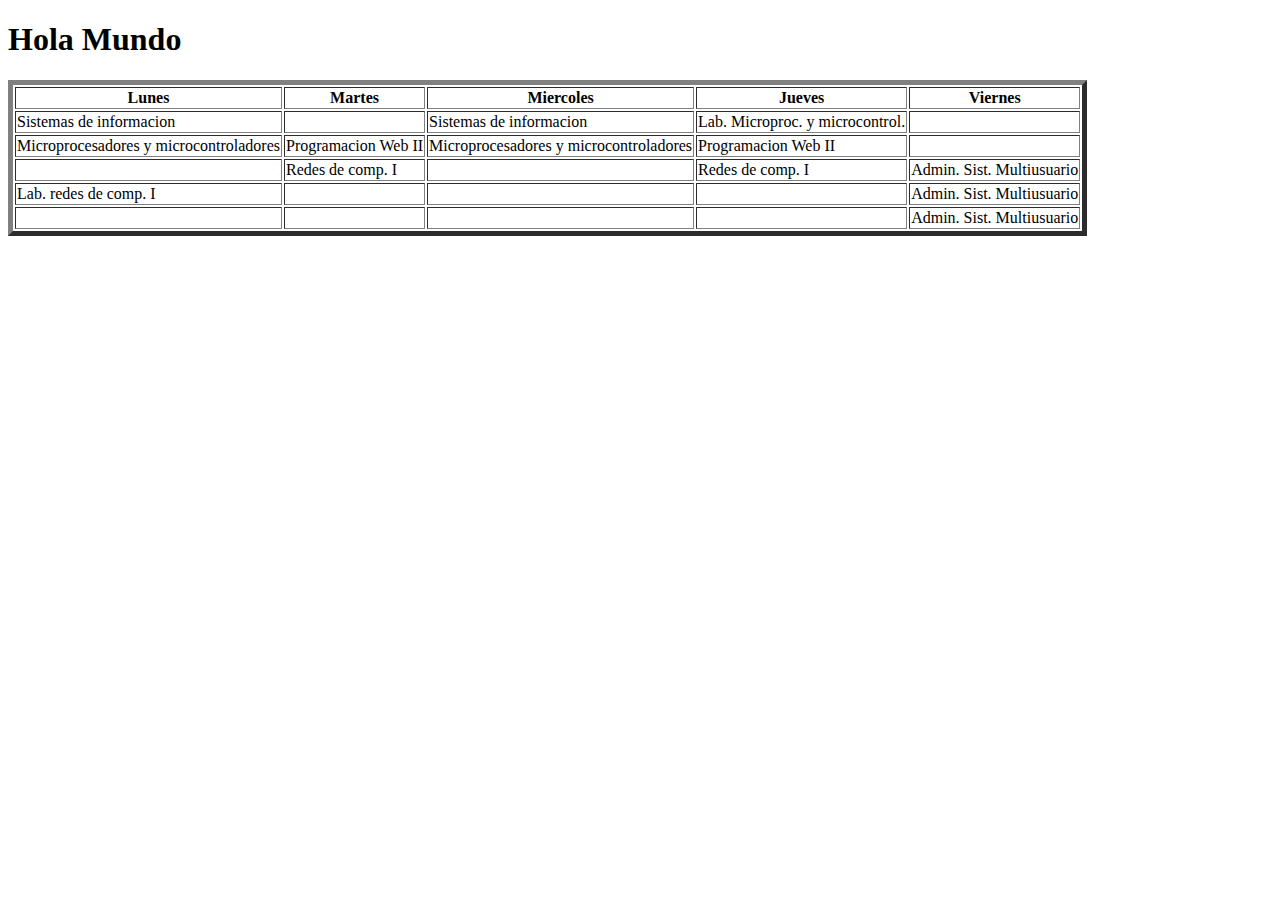
<file: Tarea2/index.html>
<!DOCTYPE html>
<html lang="en">
<head>
    <meta charset="UTF-8">
    <meta http-equiv="X-UA-Compatible" content="IE=edge">
    <meta name="viewport" content="width=device-width, initial-scale=1.0">
    <title>ICO</title>
    <link rel="shortcut icon" href="media/img/favicon.png" type="image/x-icon">
</head>
<body>
    <main>
        <section>
            <div>
                <h1>Hola Mundo</h1>
            </div>
        </section>
        <section>
            <div>
               <table border="5">
                   <thead>
                        <tr>
                            <th>Lunes</th>
                            <th>Martes</th>
                            <th>Miercoles</th>
                            <th>Jueves</th>
                            <th>Viernes</th>
                        </tr>
                   </thead>
                   <tbody>
                    <tr>
                        <td>Sistemas de informacion</td>
                        <td></td>
                        <td>Sistemas de informacion</td>
                        <td>Lab. Microproc. y microcontrol.</td>
                        <td></td>
                    </tr>
                    
                    <tr>
                        <td>Microprocesadores y microcontroladores</td>
                        <td>Programacion Web II</td>
                        <td>Microprocesadores y microcontroladores</td>
                        <td>Programacion Web II</td>
                        <td></td>
                    </tr>
                    
                    <tr>
                        <td></td>
                        <td>Redes de comp. I</td>
                        <td></td>
                        <td>Redes de comp. I</td>
                        <td>Admin. Sist. Multiusuario</td>
                    </tr>
                    
                    <tr>
                        <td>Lab. redes de comp. I</td>
                        <td></td>
                        <td></td>
                        <td></td>
                        <td>Admin. Sist. Multiusuario</td>
                    </tr>

                    <tr>
                        <td></td>
                        <td></td>
                        <td></td>
                        <td></td>
                        <td>Admin. Sist. Multiusuario</td>
                    </tr>
                    
                    
                   </tbody>
                   
               </table> 
            </div>
        </section>
    </main>
    <footer>

    </footer>
</body>
</html>
</file>
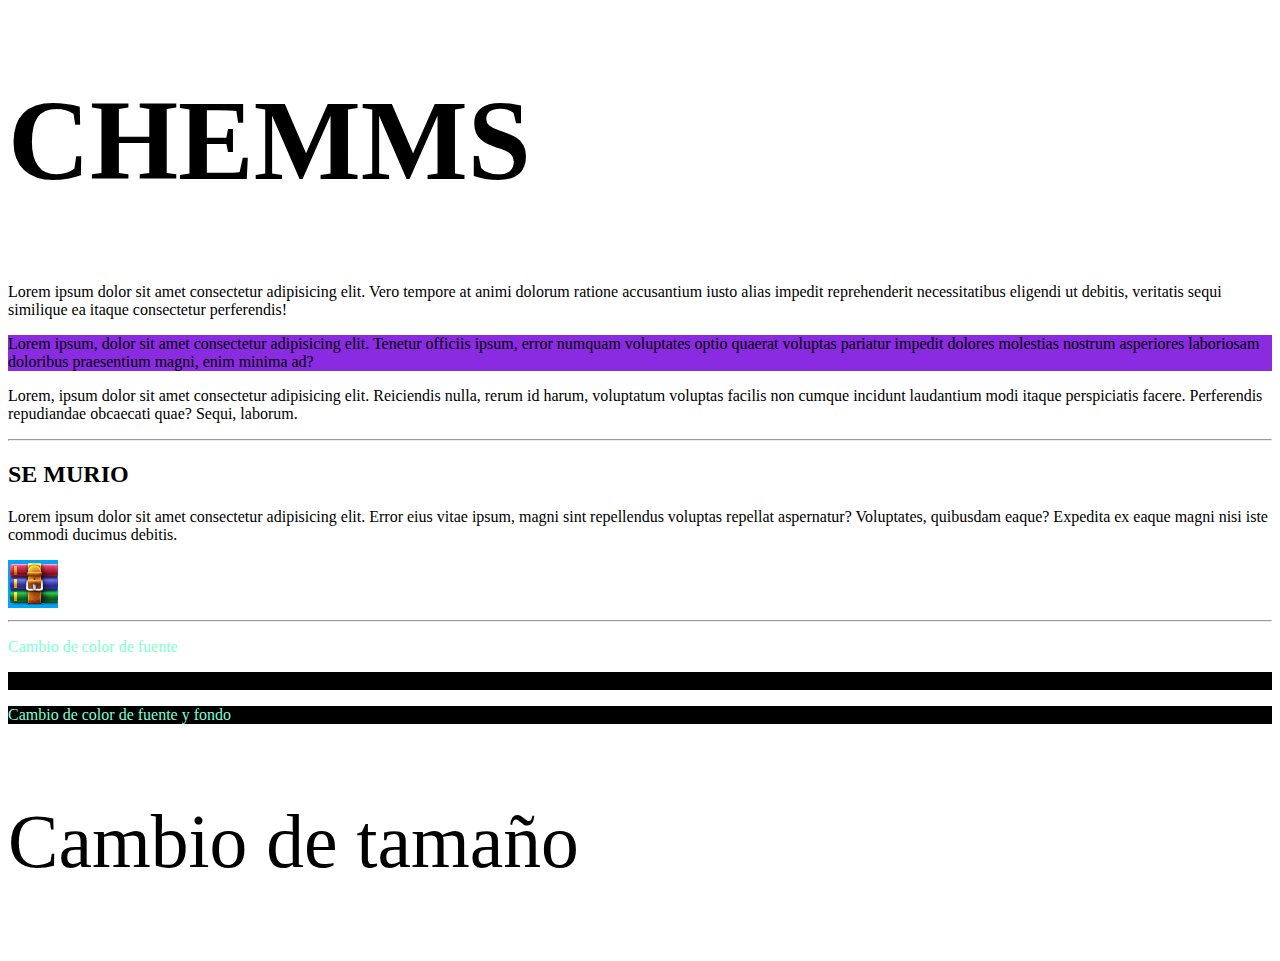
<file: Tarea3/index.html>
<!DOCTYPE html>
<html lang="en">

<head>
    <meta charset="UTF-8">
    <meta http-equiv="X-UA-Compatible" content="IE=edge">
    <meta name="viewport" content="width=device-width, initial-scale=1.0">
    <title>Mi primera pagina</title>
    <link rel="shortcut icon" href="img/fav.png" type="image/x-icon">
    <link rel="stylesheet" href="css/estilo.css">
</head>

<style>
    p {
        color: black;
    }
</style>

<body>
    <h1>CHEMMS</h1>
    <section>
        <div>
            <p>Lorem ipsum dolor sit amet consectetur adipisicing elit. Vero tempore at animi dolorum ratione
                accusantium iusto alias impedit reprehenderit necessitatibus eligendi ut debitis, veritatis sequi
                similique ea itaque consectetur perferendis!
            </p>
            <p style="background-color: blueviolet; color: black;">
                Lorem ipsum, dolor sit amet consectetur adipisicing elit. Tenetur officiis ipsum, error numquam
                voluptates optio quaerat voluptas pariatur impedit dolores molestias nostrum asperiores laboriosam
                doloribus praesentium magni, enim minima ad?
            </p>
            <p>
                Lorem, ipsum dolor sit amet consectetur adipisicing elit. Reiciendis nulla, rerum id harum, voluptatum
                voluptas facilis non cumque incidunt laudantium modi itaque perspiciatis facere. Perferendis repudiandae
                obcaecati quae? Sequi, laborum.
            </p>
        </div>
    </section>
    <section>
        <hr>
        <h2>SE MURIO</h2>
        <div>
            <p>
                Lorem ipsum dolor sit amet consectetur adipisicing elit. Error eius vitae ipsum, magni sint repellendus
                voluptas repellat aspernatur? Voluptates, quibusdam eaque? Expedita ex eaque magni nisi iste commodi
                ducimus debitis.
            </p>
            <img src="img/fav.png" alt="favicon">
        </div>
    </section>
    <section>
        <hr>
        <div>
            <p class="cfuente">
                Cambio de color de fuente
            </p>
            <p class="cfondo">
                Cambio de color de fondo
            </p>
            <p class="cfuente cfondo">
                Cambio de color de fuente y fondo
            </p>
            <p id="tamaño">
                Cambio de tamaño
            </p>
        </div>
    </section>
</body>

</html>
</file>
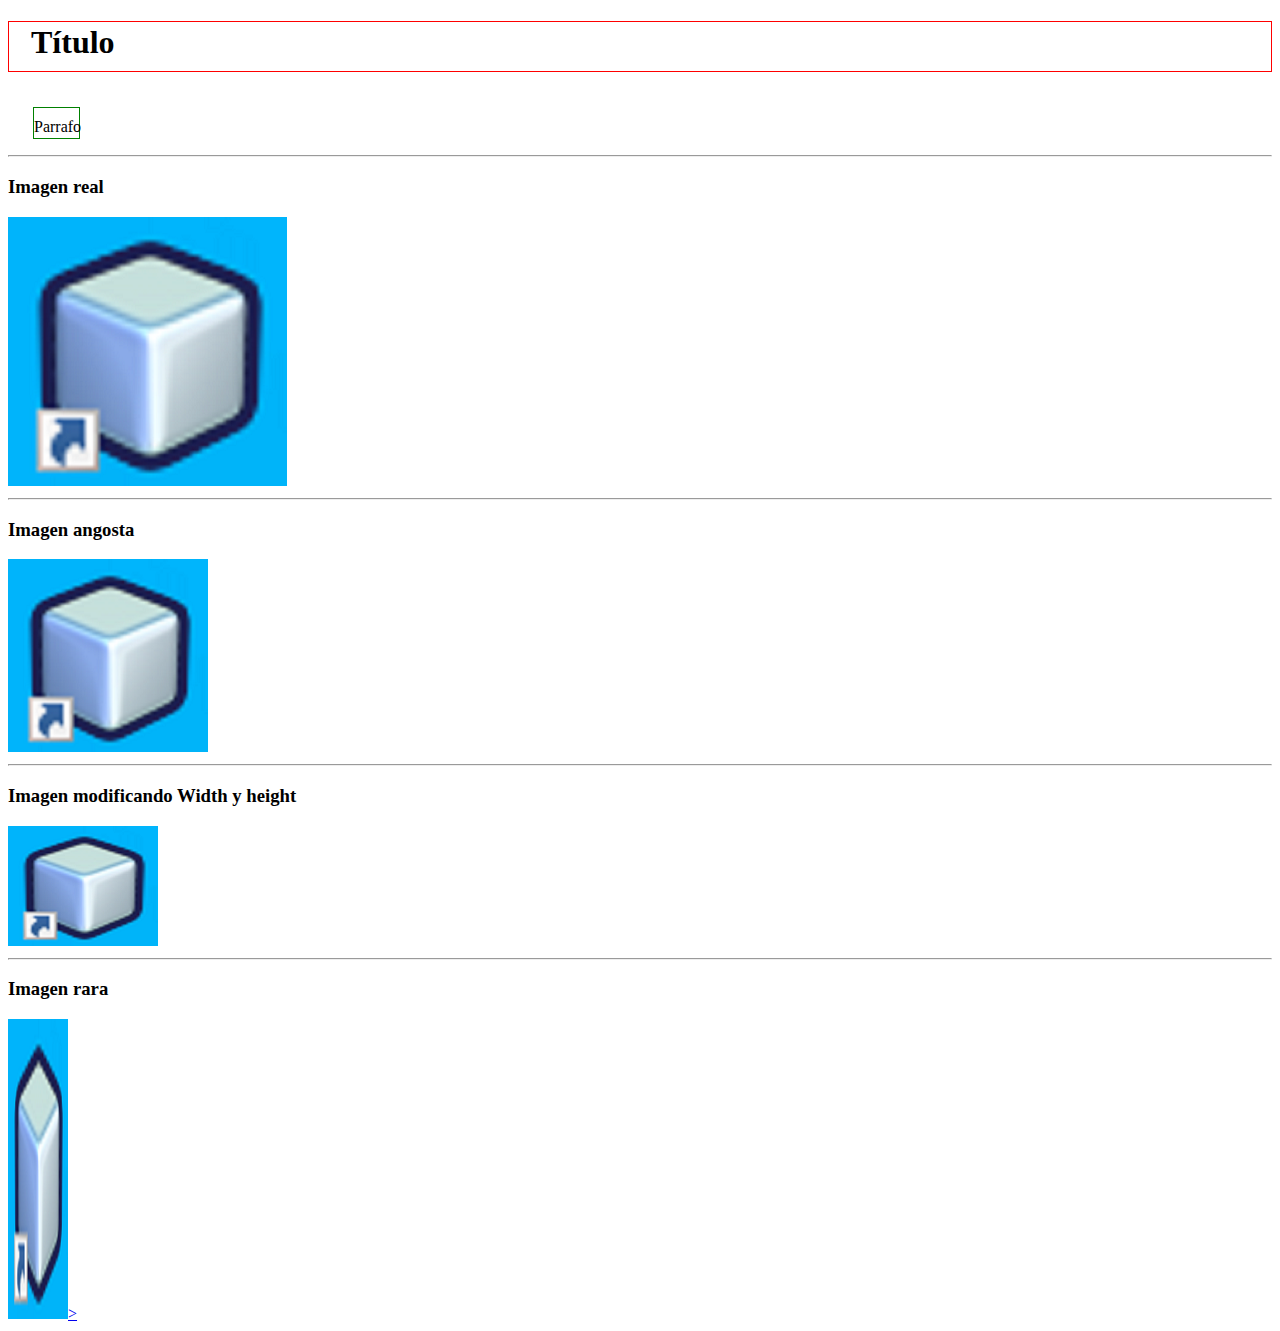
<file: Tarea4/index.html>
<!DOCTYPE html>
<html lang="en">
<head>
    <meta charset="UTF-8">
    <meta http-equiv="X-UA-Compatible" content="IE=edge">
    <meta name="viewport" content="width=device-width, initial-scale=1.0">
    <title>Document</title>
    <link rel="stylesheet" href="estilos.css">
</head>
<body>
    <h1>Título</h1>
    <p>Parrafo</p>

    <hr>
    <section>
        <h3>Imagen real</h3>
        <a href="Pagina1/Pagina1.html"><img src="media/img/img.png" alt=""></a>
    </section>

    <hr>
    <section>
        <h3>Imagen angosta</h3>
        <a href="Pagina2/Pagina2.html"><img class="angos" src="media/img/img.png" alt=""> </a>
    </section>

    <hr>
    <section>
        <h3>Imagen modificando Width y height</h3>
        <a href="Pagina3/Pagina3.html"><img class="WyH" src="media/img/img.png" alt=""></a>
    </section>
    
    <hr>
    <section>
        <h3>Imagen rara</h3>
        <a href="Pagina4/Pagina4.html"><img class="rara" src="media/img/img.png" alt="">></a>
    </section>
</body>
</html>
</file>
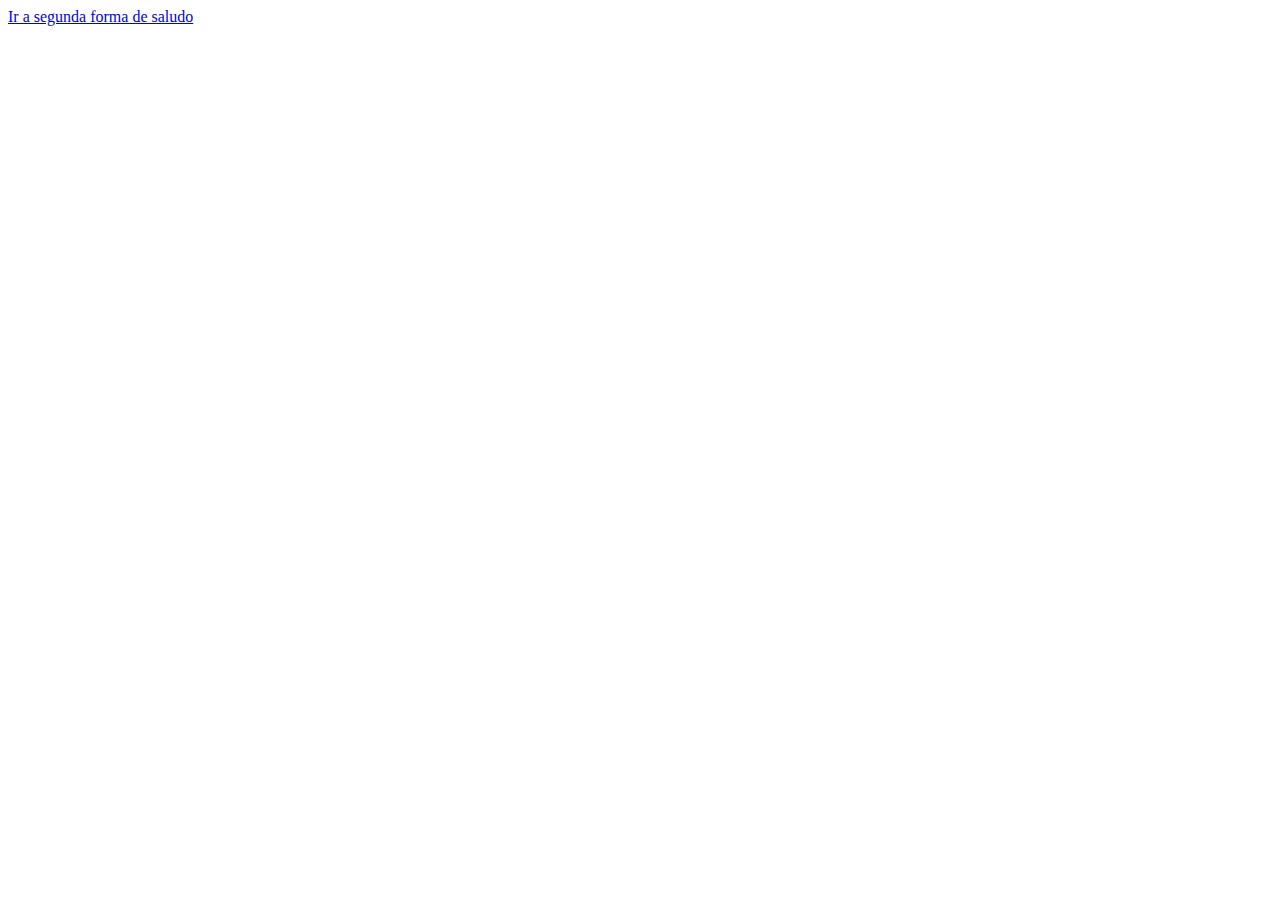
<file: Tarea5/index.html>
<!DOCTYPE html>
<html lang="en">
<head>
    <meta charset="UTF-8">
    <meta http-equiv="X-UA-Compatible" content="IE=edge">
    <meta name="viewport" content="width=device-width, initial-scale=1.0">
    <title>Primera forma</title>
</head>
<body>
    <script>
        alert("Saludo desde una alerta")
    </script>
    <a href="index2.html">Ir a segunda forma de saludo</a>
</body>
</html>
</file>
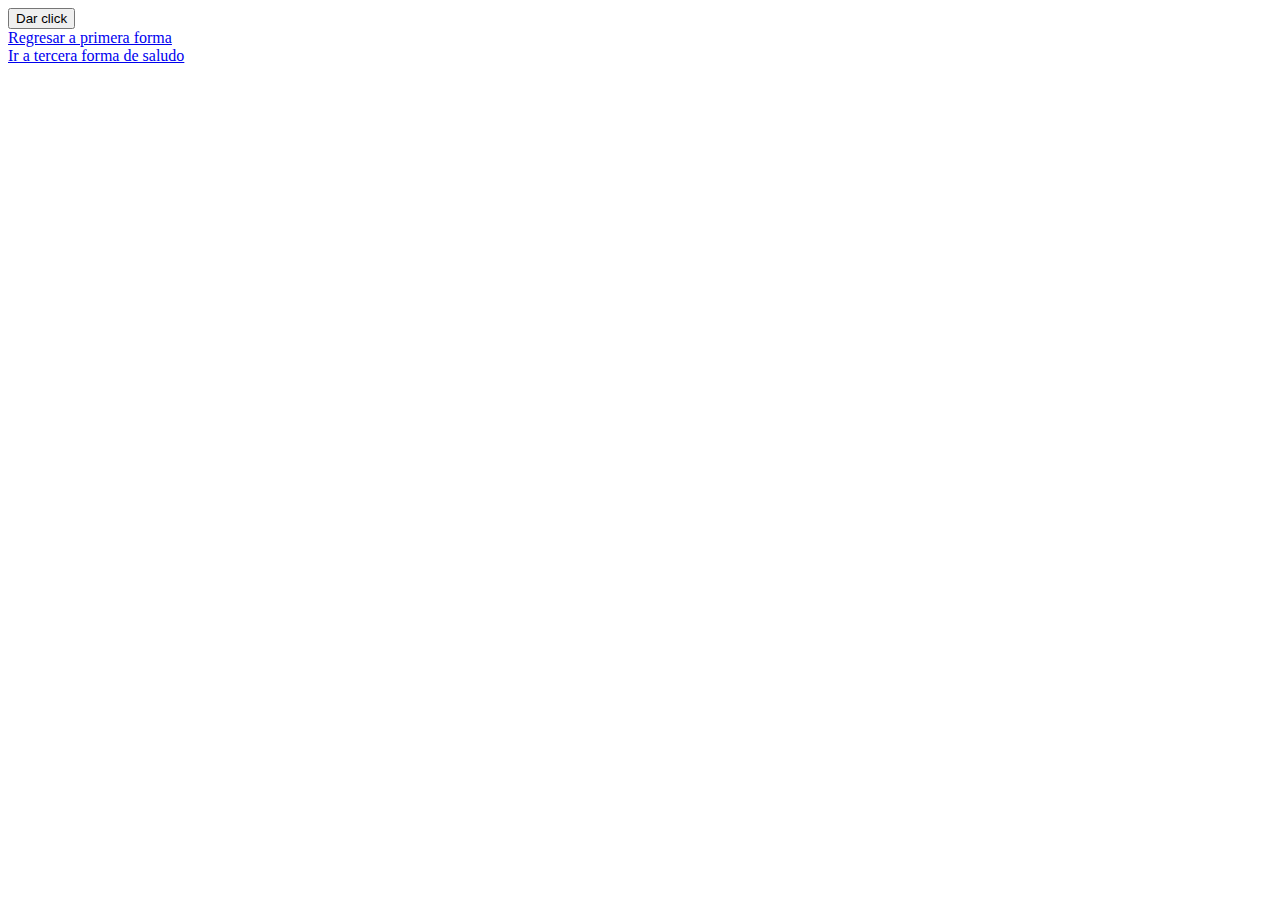
<file: Tarea5/index2.html>
<!DOCTYPE html>
<html lang="en">
<head>
    <meta charset="UTF-8">
    <meta http-equiv="X-UA-Compatible" content="IE=edge">
    <meta name="viewport" content="width=device-width, initial-scale=1.0">
    <title>Segunda forma</title>
</head>
<body>
    <button onclick="saludar()">Dar click</button>

    <script>
        function saludar(){
            alert("Saludo desde una funcion")
        }
    </script>
    <br> <!--es un salto de linea-->
    <a href="index1.html">Regresar a primera forma</a>
    <br>
    <a href="index3.html">Ir a tercera forma de saludo</a>
</body>
</html>
</file>
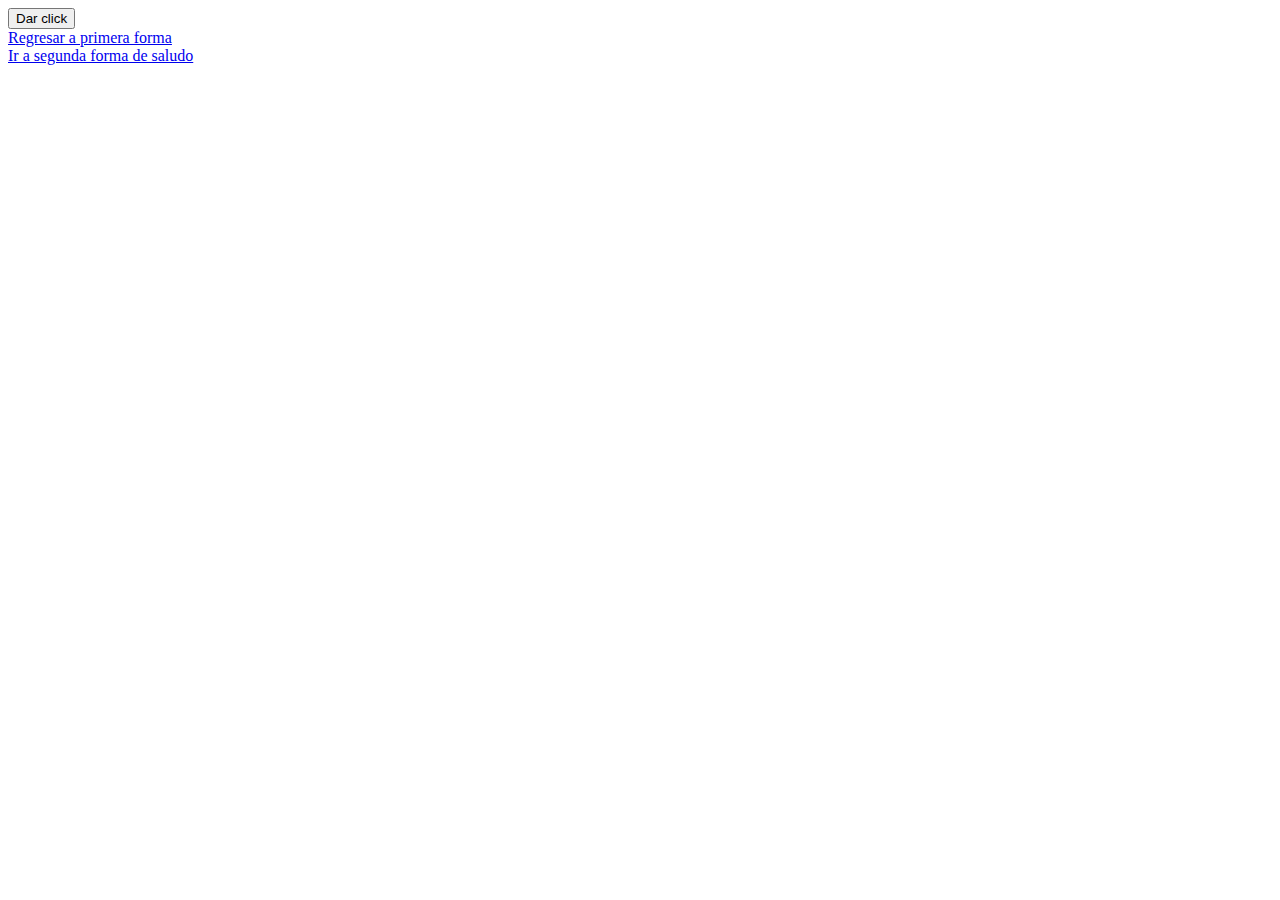
<file: Tarea5/index3.html>
<!DOCTYPE html>
<html lang="en">
<head>
    <meta charset="UTF-8">
    <meta http-equiv="X-UA-Compatible" content="IE=edge">
    <meta name="viewport" content="width=device-width, initial-scale=1.0">
    <title>separado</title>
</head>
<body>
    <button onclick="saludar()">Dar click</button>
    <!--app.js contiene solo la funcion saludar-->
    <script src="app.js"></script>
    <br>
    <a href="index1.html">Regresar a primera forma</a>
    <br>
    <a href="index2.html">Ir a segunda forma de saludo</a>
    <br>
    <!--app2.js contiene dos alertas-->
    <script src="app2.js"></script>
    <!--app3.js contiene impresiones en consola-->
    <script src="app3.js"></script>
    <!--app4.js contiene variables y operaciones-->
    <script src="app4.js"></script>
</body>
</html>
</file>
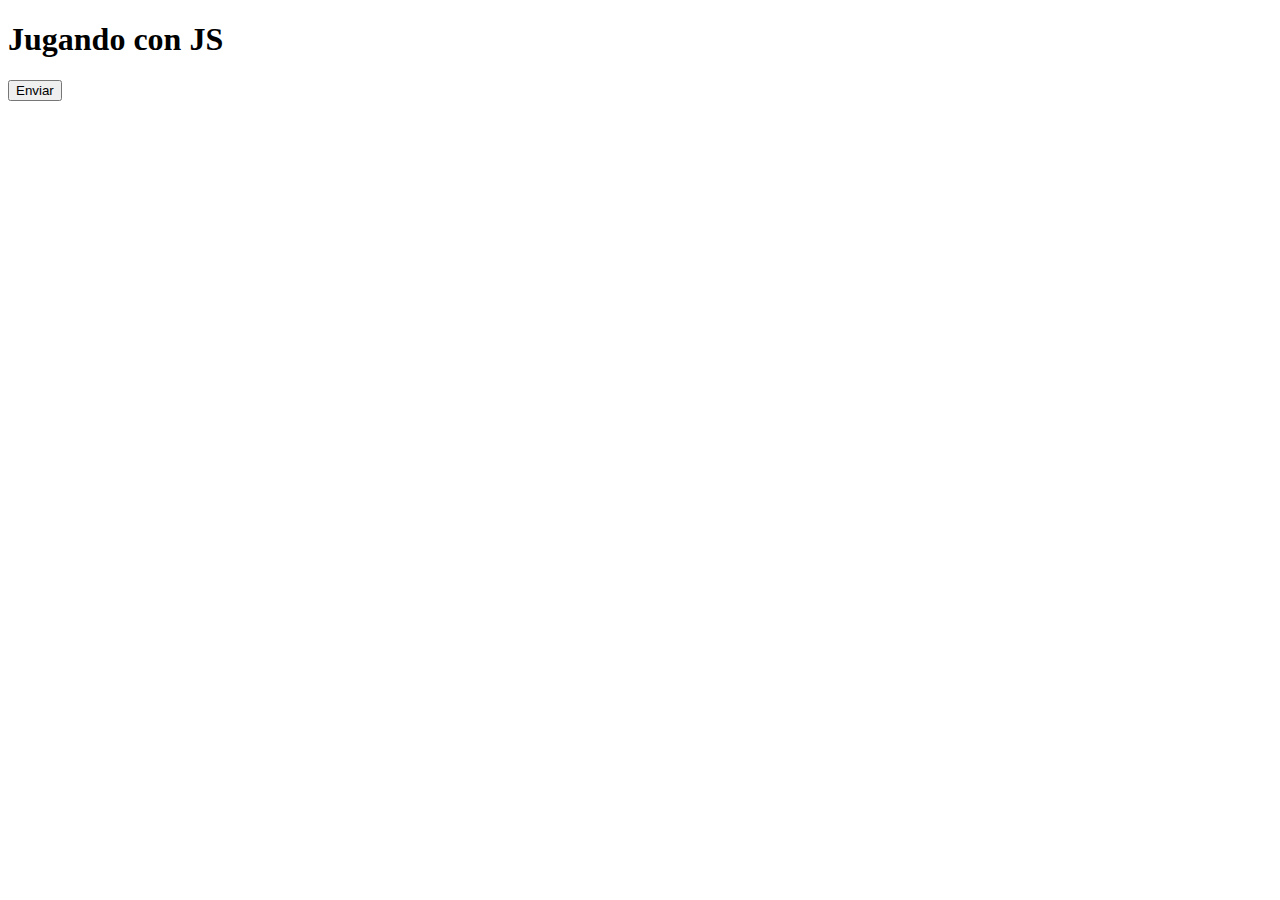
<file: Tarea4/JS/Javascript.html>
<!DOCTYPE html>
<html lang="en">
<head>
    <meta charset="UTF-8">
    <meta http-equiv="X-UA-Compatible" content="IE=edge">
    <meta name="viewport" content="width=device-width, initial-scale=1.0">
    <title>Document</title>
</head>

<body>
    <h1>Jugando con JS</h1>
    <button onclick="saludar()">Enviar</button>
    <!--Es buena practica -->
    <script src="app.js"></script>
</body>
</html>
</file>
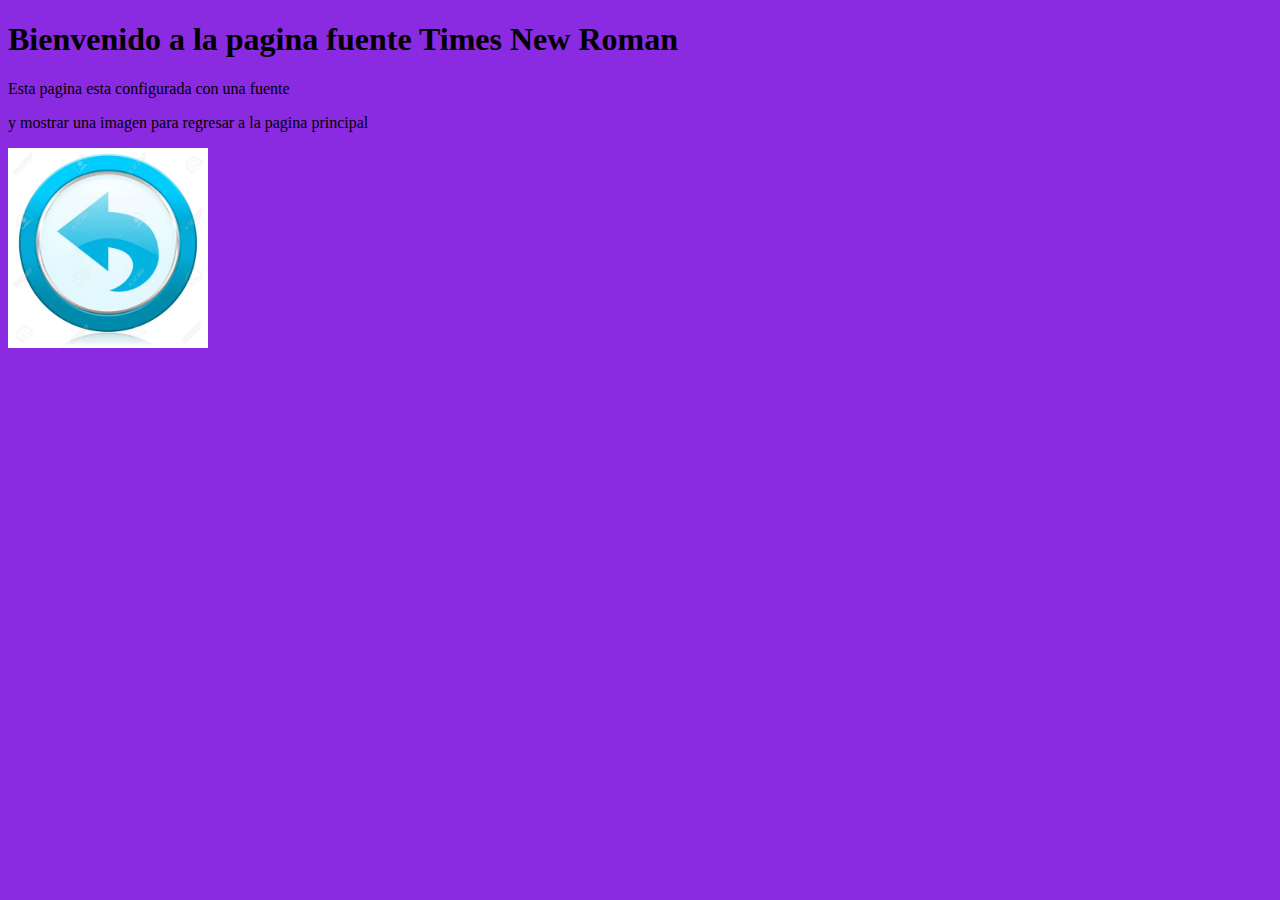
<file: Tarea4/Pagina1/Pagina1.html>
<!DOCTYPE html>
<html lang="en">
<head>
    <meta charset="UTF-8">
    <meta http-equiv="X-UA-Compatible" content="IE=edge">
    <meta name="viewport" content="width=device-width, initial-scale=1.0">
    <title>Fuente Times New Roman</title>
    <link rel="shortcut icon" href="media/img/1.png" type="image/x-icon">
    <link rel="stylesheet" href="Pagina1.css">
</head>
<body>
    <section>
        <h1>Bienvenido a la pagina fuente Times New Roman</h1>
    </section>
    <section>
        <p>Esta pagina esta configurada con una fuente</p>
        <p>y mostrar una imagen para regresar a la pagina principal</p>
    </section>
    <section>
        <a href="../index.html"><img src="media/img/Regresar.png" alt=""></a>
    </section>

</body>
</html>
</file>
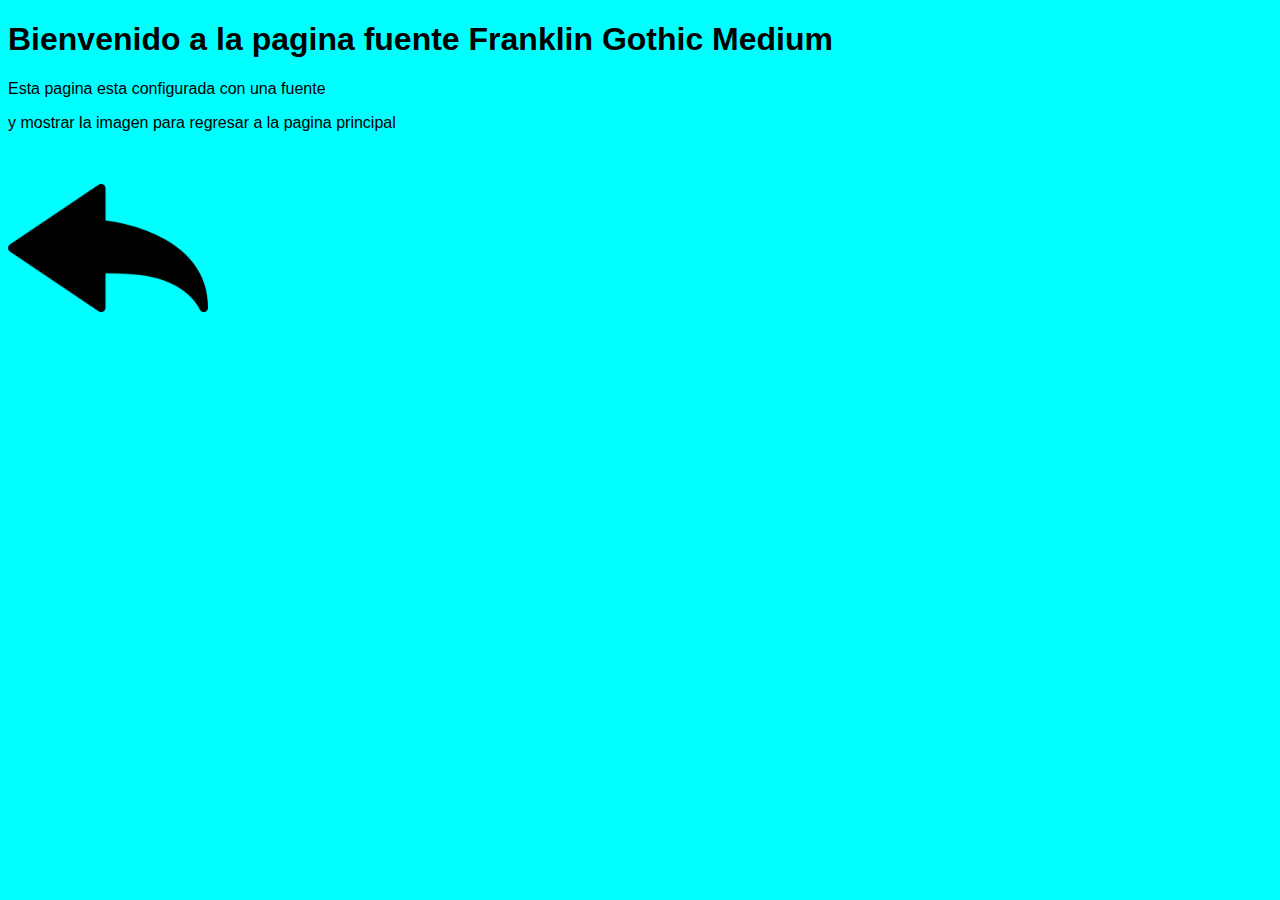
<file: Tarea4/Pagina2/Pagina2.html>
<!DOCTYPE html>
<html lang="en">
<head>
    <meta charset="UTF-8">
    <meta http-equiv="X-UA-Compatible" content="IE=edge">
    <meta name="viewport" content="width=device-width, initial-scale=1.0">
    <title>Fuente Franklin Gothic Medium</title>
    <link rel="shortcut icon" href="media/img/2.png" type="image/x-icon">
    <link rel="stylesheet" href="Pagina2.css">
</head>
<body>
    <section>
        <h1>Bienvenido a la pagina fuente Franklin Gothic Medium</h1>
    </section>
    <section>
        <p>Esta pagina esta configurada con una fuente</p>
        <p>y mostrar la imagen para regresar a la pagina principal</p>
    </section>
    <section>
        <a href="../index.html"><img src="media/img/Regresar.png" alt=""></a>
    </section>

</body>
</html>
</file>
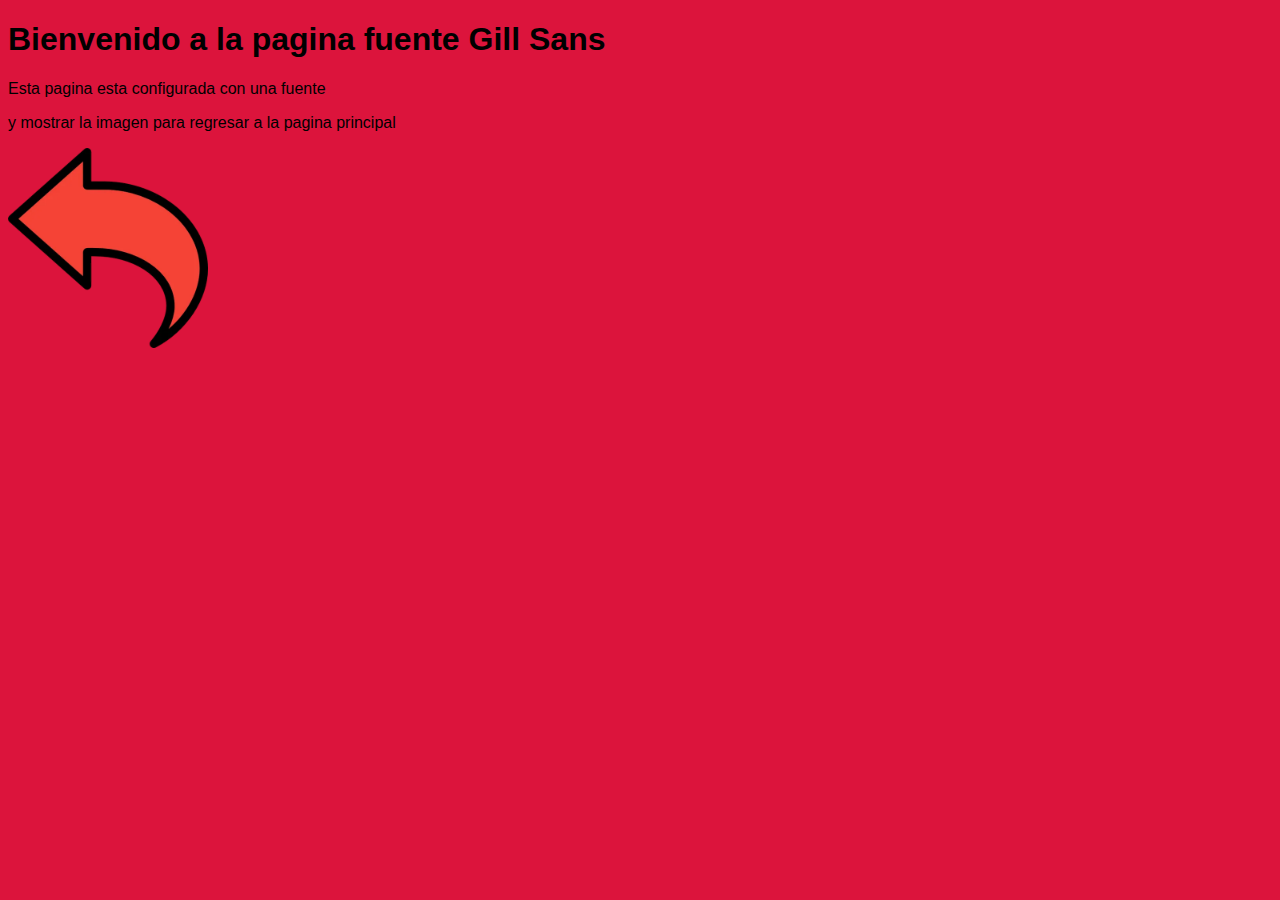
<file: Tarea4/Pagina3/Pagina3.html>
<!DOCTYPE html>
<html lang="en">
<head>
    <meta charset="UTF-8">
    <meta http-equiv="X-UA-Compatible" content="IE=edge">
    <meta name="viewport" content="width=device-width, initial-scale=1.0">
    <title>Fuente Gill Sans</title>
    <link rel="shortcut icon" href="media/img/3.png" type="image/x-icon">
    <link rel="stylesheet" href="Pagina3.css">
</head>
<body>
    <section>
        <h1>Bienvenido a la pagina fuente Gill Sans</h1>
    </section>
    <section>
        <p>Esta pagina esta configurada con una fuente</p>
        <p>y mostrar la imagen para regresar a la pagina principal</p>
    </section>
    <section>
        <a href="../index.html"><img src="media/img/Regresar.png" alt=""></a>
    </section>

</body>
</html>
</file>
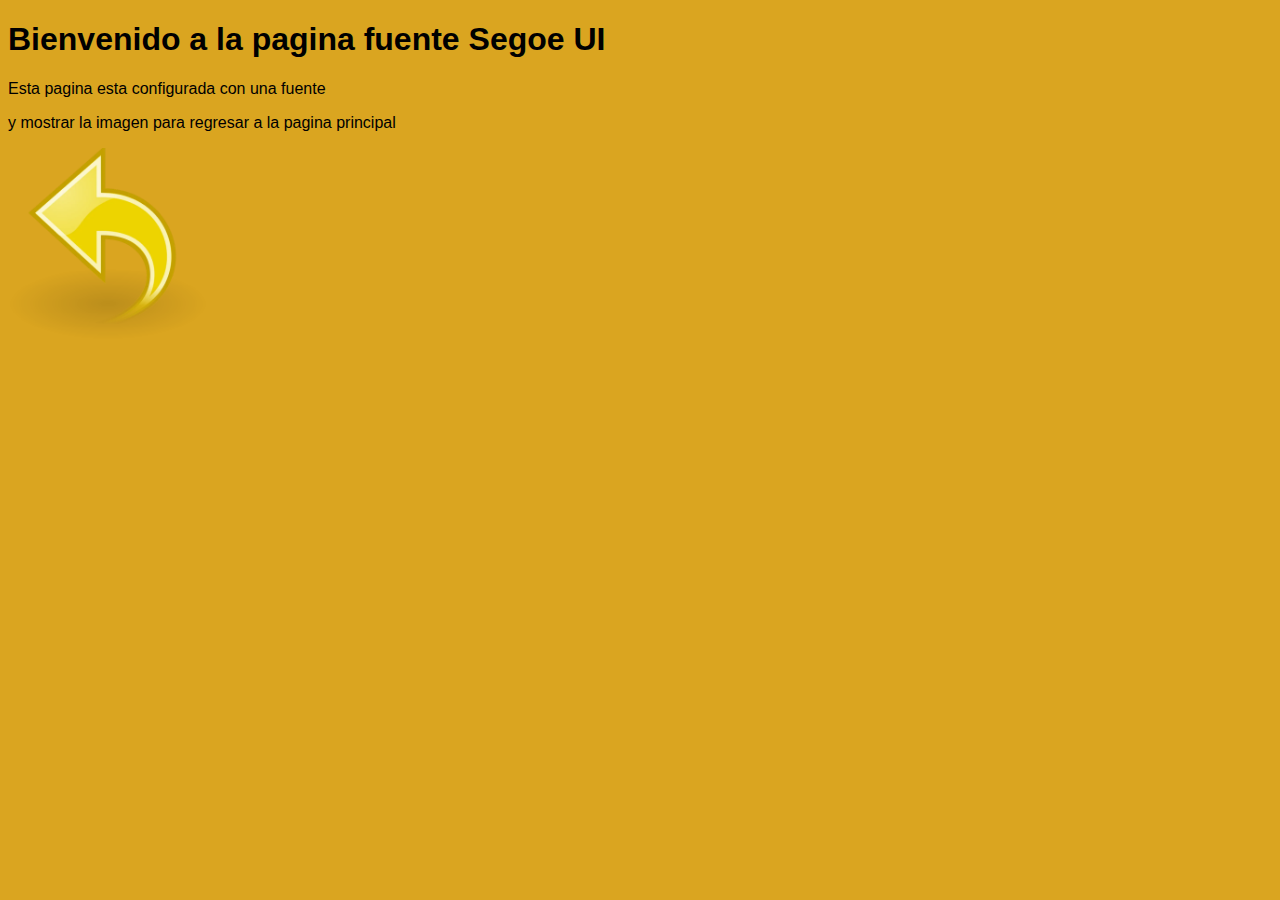
<file: Tarea4/Pagina4/Pagina4.html>
<!DOCTYPE html>
<html lang="en">
<head>
    <meta charset="UTF-8">
    <meta http-equiv="X-UA-Compatible" content="IE=edge">
    <meta name="viewport" content="width=device-width, initial-scale=1.0">
    <title>Fuente Segoe UI</title>
    <link rel="shortcut icon" href="media/img/4.png" type="image/x-icon">
    <link rel="stylesheet" href="Pagina4.css">
</head>
<body>
    <section>
        <h1>Bienvenido a la pagina fuente Segoe UI</h1>
    </section>
    <section>
        <p>Esta pagina esta configurada con una fuente</p>
        <p>y mostrar la imagen para regresar a la pagina principal</p>
    </section>
    <section>
        <a href="../index.html"><img src="media/img/Regresar.png" alt=""></a>
    </section>

</body>
</html>
</file>
<file: Tarea3/css/estilo.css>
h1{
    font-size: 3cm;
}

.cfuente{
    color: aquamarine;
}

.cfondo{
    background-color: black;
}

#tamaño{
    font-size: 2cm;
}
</file>
<file: Tarea4/estilos.css>
h1 {
    border: 1px solid red;
    padding-left: 22px;
    padding-top: 2px;
    padding-bottom: 10px;
}

p {
    border: 1px solid green;
    margin-left: 25px;
    margin-top: 35px;
    padding-top: 10px;
    height: 20px;
    width: 45px;

}

.angos {
    width: 200px;
}

.WyH {
    width: 150px;
    height: 120px;
}

.rara {
    width: 60px;
    height: 300px;
}
</file>
<file: Tarea4/Pagina1/Pagina1.css>
body {
    font-family: 'Times New Roman', Times, serif;
    background-color: blueviolet;
}

img {
    width: 200px
}
</file>
<file: Tarea4/Pagina2/Pagina2.css>
body {
    font-family: 'Franklin Gothic Medium', 'Arial Narrow', Arial, sans-serif;
    background-color: aqua;
}

img {
    width: 200px
}
</file>
<file: Tarea4/Pagina3/Pagina3.css>
body {
    font-family: 'Gill Sans', 'Gill Sans MT', Calibri, 'Trebuchet MS', sans-serif;
    background-color: crimson;
}

img {
    width: 200px
}
</file>
<file: Tarea4/Pagina4/Pagina4.css>
body {
    font-family: 'Segoe UI', Tahoma, Geneva, Verdana, sans-serif;
    background-color: goldenrod;
}

img {
    width: 200px
}
</file>
